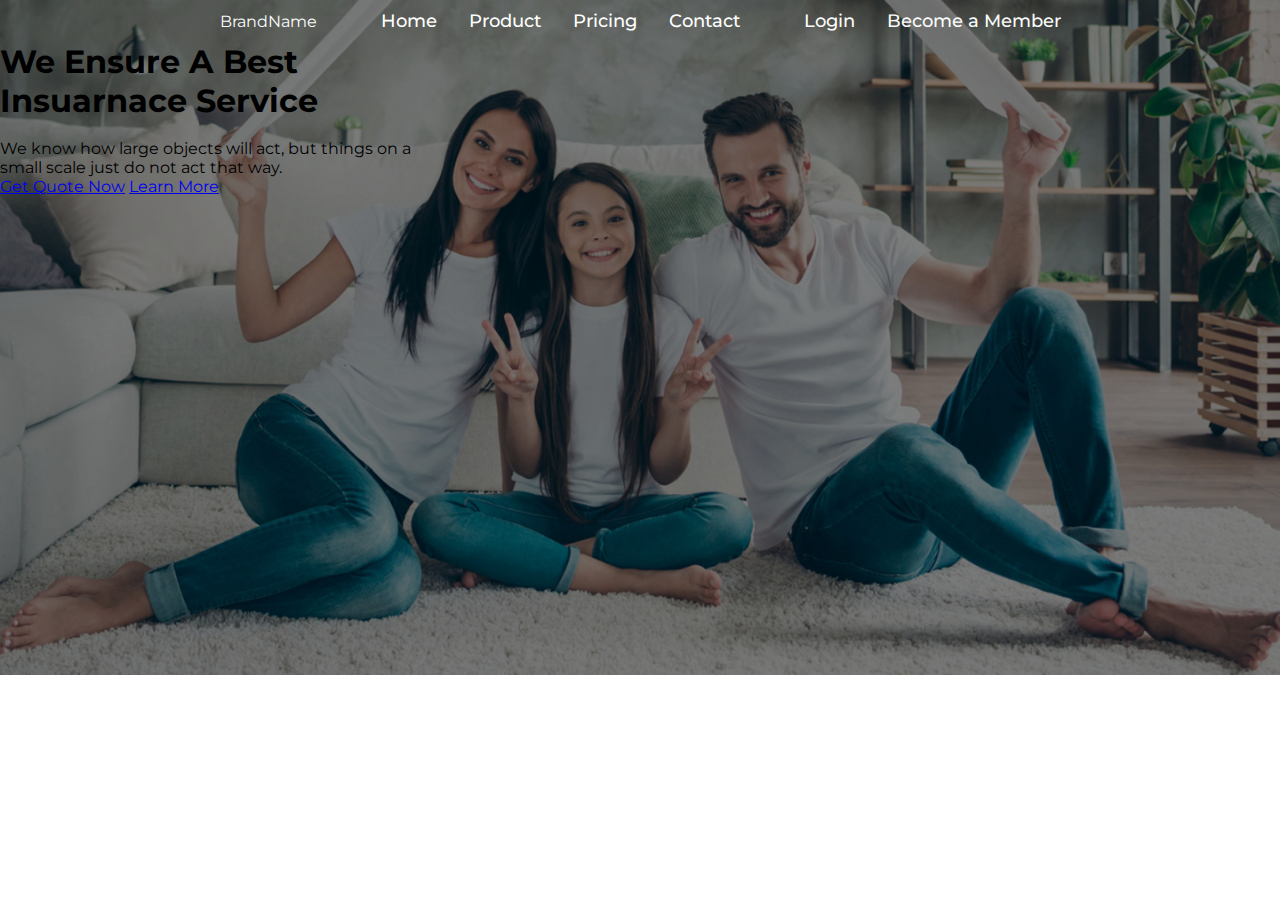
<file: Challenge1/index.html>
<!DOCTYPE html>
<html lang="en">
  <head>
    <meta charset="UTF-8" />
    <meta name="viewport" content="width=device-width, initial-scale=1.0" />
    <title>Jitu-insurance page</title>
    <link rel="stylesheet" href="style.css" />
  </head>
  <body>
    <section class="hero-image">
      <!-- header section -->
      <header>
        <div class="navigation_bar">
          <!-- logo -->
          <div class="logo">BrandName</div>
          <!-- The menu section navigation site -->
          <ul>
            <li><a href="#Home">Home</a></li>
            <li><a href="#Product">Product</a></li>
            <li><a href="#Pricing">Pricing</a></li>
            <li><a href="#Contact">Contact</a></li>
          </ul>
          <!-- Authentication section -->
          <div class="Authentication">
            <ul>
              <li>Login</li>
              <li>Become a Member</li>
            </ul>
          </div>
        </div>
      </header>
      <!--Hero page  -->
      <div class="Home">
        <h1>
          We Ensure A Best <br />
          Insuarnace Service
        </h1>
        <br />
        <p>
          We know how large objects will act, but things on a <br />
          small scale just do not act that way.
        </p>
        <div class="Home-Buttons">
          <a href="#">Get Quote Now</a>
          <a href="#">Learn More</a>
        </div>
      </div>
    </section>
  </body>
</html>
</file>
<file: Challenge1/style.css>
@import url("https://fonts.googleapis.com/css2?family=Montserrat:wght@300;500;800&display=swap");
:root {
  --light-gray: #252b42;
  --light-blue: #23a6f0;
  --dark-blue: rgb(7, 7, 87);
  --purple: #b00cf4;
  --white: #fbfcfb;
}
* {
  margin: 0;
  padding: 0;
  box-sizing: border-box;
}
body {
  font-family: "Montserrat", sans-serif;
  height: 100vh;
}
.hero-image {
  background: rgba(0, 0, 0, 0.4) url("images/hero.png");
  height: 75vh;
  background-position: center;
  background-size: cover;
  background-repeat: no-repeat;
  background-blend-mode: darken;
}
header {
  width: 70vw;
  display: flex;
  color: var(--white);
  margin: auto;
}
.navigation_bar {
  display: flex;
  justify-content: center;
  width: 100%;
  align-items: center;
  padding: 10px;
}
.navigation_bar ul {
  display: flex;
  margin-left: 2rem;
}
.navigation_bar ul li {
  list-style: none;
  font-size: 18px;
  font-weight: 500;
  margin-left: 2rem;
}
.navigation_bar ul li a {
  text-decoration: none;
  color: white;
}
</file>
